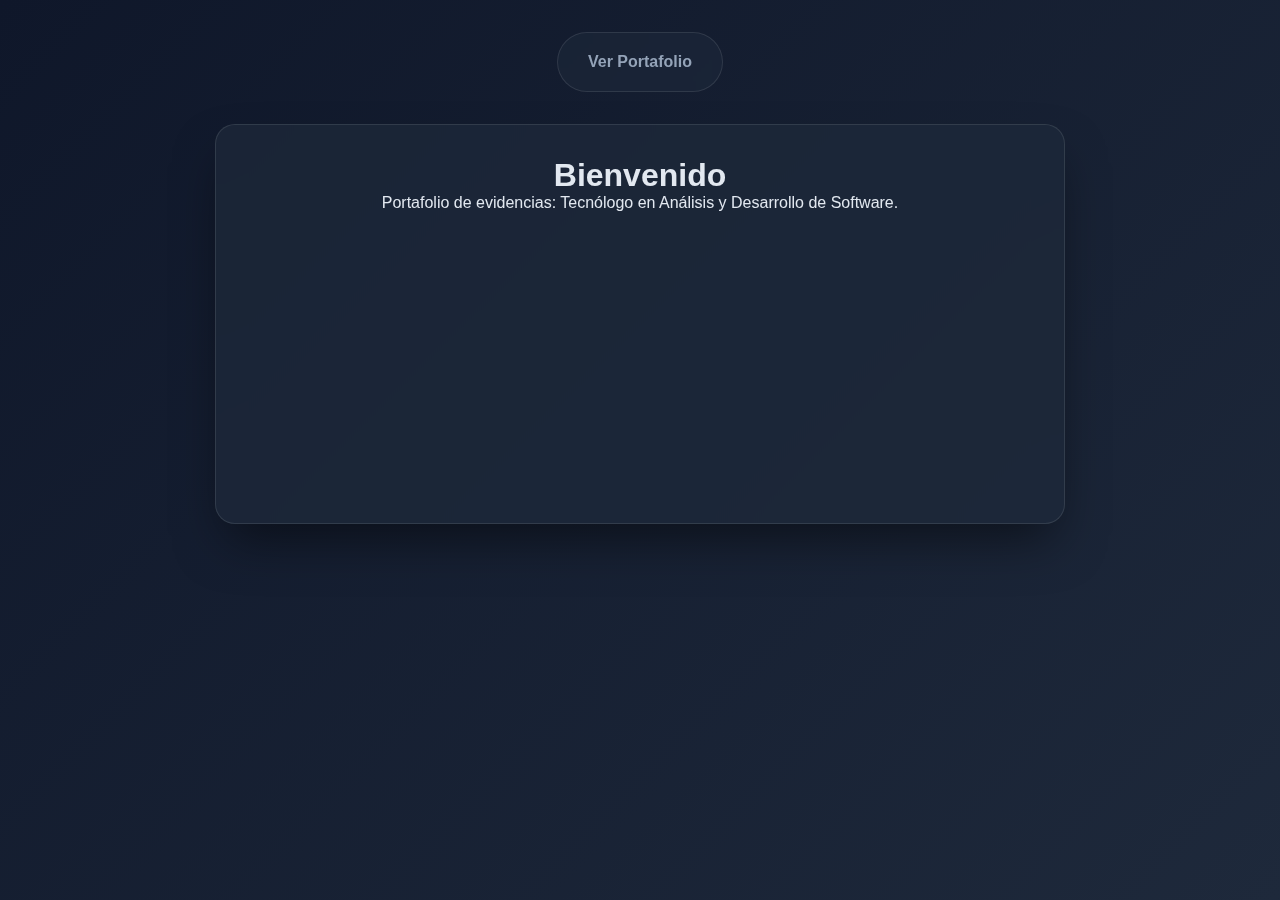
<file: index.html>
<!DOCTYPE html>
<html lang="es">
<head>
    <meta charset="UTF-8">
    <meta name="viewport" content="width=device-width, initial-scale=1.0">
    <title>Portafolio | Juan Sebastian</title>
    <link rel="icon" type="image/png" href="images/clock_loader_20_24dp_E3E3E3_FILL0_wght400_GRAD0_opsz24.png">
    <link rel="stylesheet" href="index.css">
    <script src="index.js" defer></script>
</head>
<body>
    <nav id="main-nav">
        <button onclick="navigateTo('muestras.html')">Ver Portafolio</button>
    </nav>

    <main id="content-area">
        <div class="welcome-content">
            <h1>Bienvenido</h1>
            <p>Portafolio de evidencias: Tecnólogo en Análisis y Desarrollo de Software.</p>
        </div>
    </main>
</body>
</html>
</file>
<file: index.css>
/* 1. RESET Y FUENTES GLOBALES */
* {
    box-sizing: border-box;
    margin: 0;
    padding: 0;
}

body {
    font-family: 'Segoe UI', Roboto, Helvetica, Arial, sans-serif;
    background: linear-gradient(135deg, #0f172a 0%, #1e293b 100%);
    color: #e2e8f0;
    min-height: 100vh;
    display: flex;
    flex-direction: column;
    align-items: center;
    padding: 2rem 0;
}

/* 2. BARRA DE NAVEGACIÓN */
nav {
    display: flex;
    gap: 15px;
    margin-bottom: 2rem;
    padding: 10px;
    background: rgba(30, 41, 59, 0.5);
    border-radius: 50px;
    border: 1px solid rgba(255, 255, 255, 0.1);
    backdrop-filter: blur(5px);
    transition: all 0.3s ease;
}

.oculto {
    display: none !important; /* Cambiado de opacity a display para centrar el resto */
}

button {
    background: transparent;
    color: #94a3b8;
    border: none;
    padding: 10px 20px;
    font-size: 1rem;
    font-weight: 600;
    cursor: pointer;
    border-radius: 25px;
    transition: all 0.3s ease;
}

button:hover {
    color: #fff;
    background: rgba(56, 189, 248, 0.2);
    box-shadow: 0 0 15px rgba(56, 189, 248, 0.4);
}

/* 3. CONTENEDOR PRINCIPAL */
#content-area {
    width: 90%;
    max-width: 850px;
    min-height: 400px;
    padding: 2rem;
    text-align: center;
    background: rgba(30, 41, 59, 0.7);
    backdrop-filter: blur(12px);
    border: 1px solid rgba(255, 255, 255, 0.1);
    border-radius: 20px;
    box-shadow: 0 25px 50px -12px rgba(0, 0, 0, 0.5);
    transition: all 0.5s ease;
}

/* 4. ESTILOS DE TARJETAS (NUEVO + COMBINADO) */
.projects-grid {
    display: flex;
    flex-direction: column;
    gap: 2.5rem;
    margin-top: 2rem;
}

.project-card {
    background: rgba(255, 255, 255, 0.03);
    border: 1px solid rgba(255, 255, 255, 0.1);
    border-radius: 15px;
    padding: 2rem;
    transition: transform 0.3s ease, border 0.3s ease;
}

.project-card:hover {
    transform: translateY(-5px);
    border-color: rgba(56, 189, 248, 0.5);
    background: rgba(255, 255, 255, 0.05);
}

.project-card h3 {
    color: #38bdf8;
    font-size: 1.8rem;
    margin-bottom: 1rem;
    text-shadow: 0 0 10px rgba(56, 189, 248, 0.2);
}

.tech-stack {
    display: flex;
    justify-content: center;
    flex-wrap: wrap;
    gap: 10px;
    margin: 1.5rem 0;
}

.tag {
    background: rgba(56, 189, 248, 0.1);
    color: #38bdf8;
    padding: 5px 15px;
    border-radius: 20px;
    font-size: 0.9rem;
    border: 1px solid rgba(56, 189, 248, 0.2);
}

.image-container {
    margin-top: 1.5rem;
    border-radius: 12px;
    overflow: hidden;
    border: 1px solid rgba(255, 255, 255, 0.1);
}

.image-container img {
    width: 100%;
    max-width: 700px;
    height: auto;
    display: block;
    margin: 0 auto;
}

/* Animaciones originales */
.fade-out { opacity: 0; transform: scale(0.95); }
.animate-in { animation: slideIn 0.6s ease forwards; }

@keyframes slideIn {
    from { opacity: 0; transform: translateY(30px); }
    to { opacity: 1; transform: translateY(0); }
}
</file>
